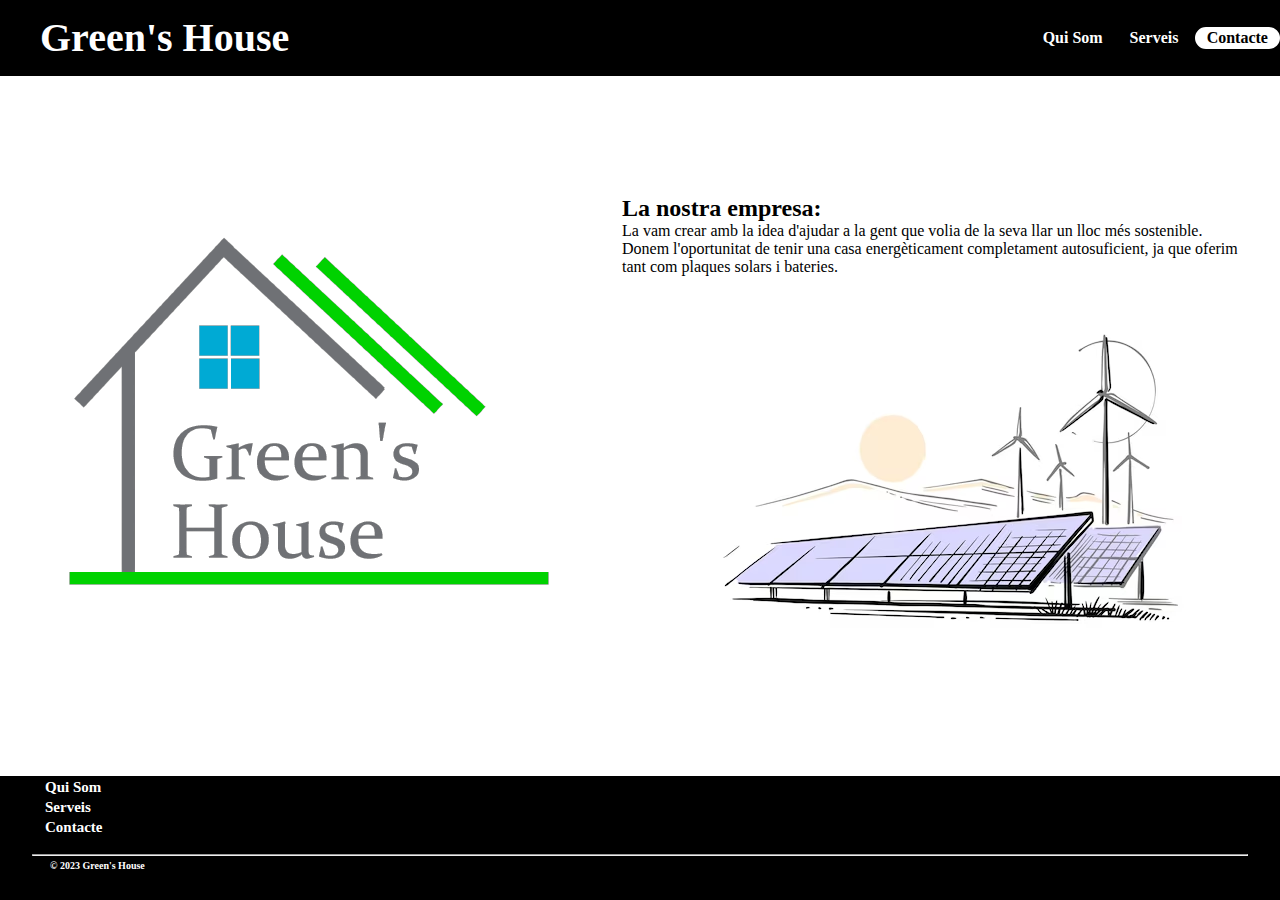
<file: index.html>
<!DOCTYPE html>
<html lang="es">
    <head>
        <meta name="viewport" content="width=device-width, initial-scale=1.0">
        <title>Green House</title>
        <meta charset="UTF-8">
        <meta name="viewport" content="width=device-width, initial-scale=1">
        <link href="css.css" rel="stylesheet">
    </head>
    <body>
        <header>
            <a id="headerLogo" href="./index.html"><b>Green's House</b></a>
            <div class="headerContainer">
                <a class="headerContainerOptions" href="./Quisom.html"><b>Qui Som</b></a>
                <a class="headerContainerOptions" href="./Serveis.html"><b>Serveis</b></a>
                <a id="headerContainerOptions2" href="./Contacte.html"><b>Contacte</b></a>
            </div>
        </header>
        <main>
            <div id="img1">
                <img src="./img/Logo ok sense fons.png" alt="">
            </div>
            <div id="textPrincipal">
                <h2>La nostra empresa:</h2>

                <p>La vam crear amb la idea d'ajudar a la gent que volia de la seva llar un lloc més sostenible. Donem l'oportunitat de tenir una casa energèticament completament autosuficient, ja que oferim tant com plaques solars i bateries.</p>
                <img  src="./img/dibuix-plca.avif" alt="">
            </div>

        </main>

        <footer>
           <div id="footercontainer">
                <ul>
                    <li><a class="linkfo" href="./Quisom.html"><b>Qui Som</b></a></li>
                    <li><a class="linkfo" href="./Serveis.html"><b>Serveis</b></a></li>
                    <li><a class="linkfo" href="./Contacte.html"><b>Contacte</b></a></li>
                    <br>
                </ul>
                <hr>
                <p id="copi"><b>© 2023 Green's House</b></p>
           </div>
        </footer>
    </body>
</html>
</file>
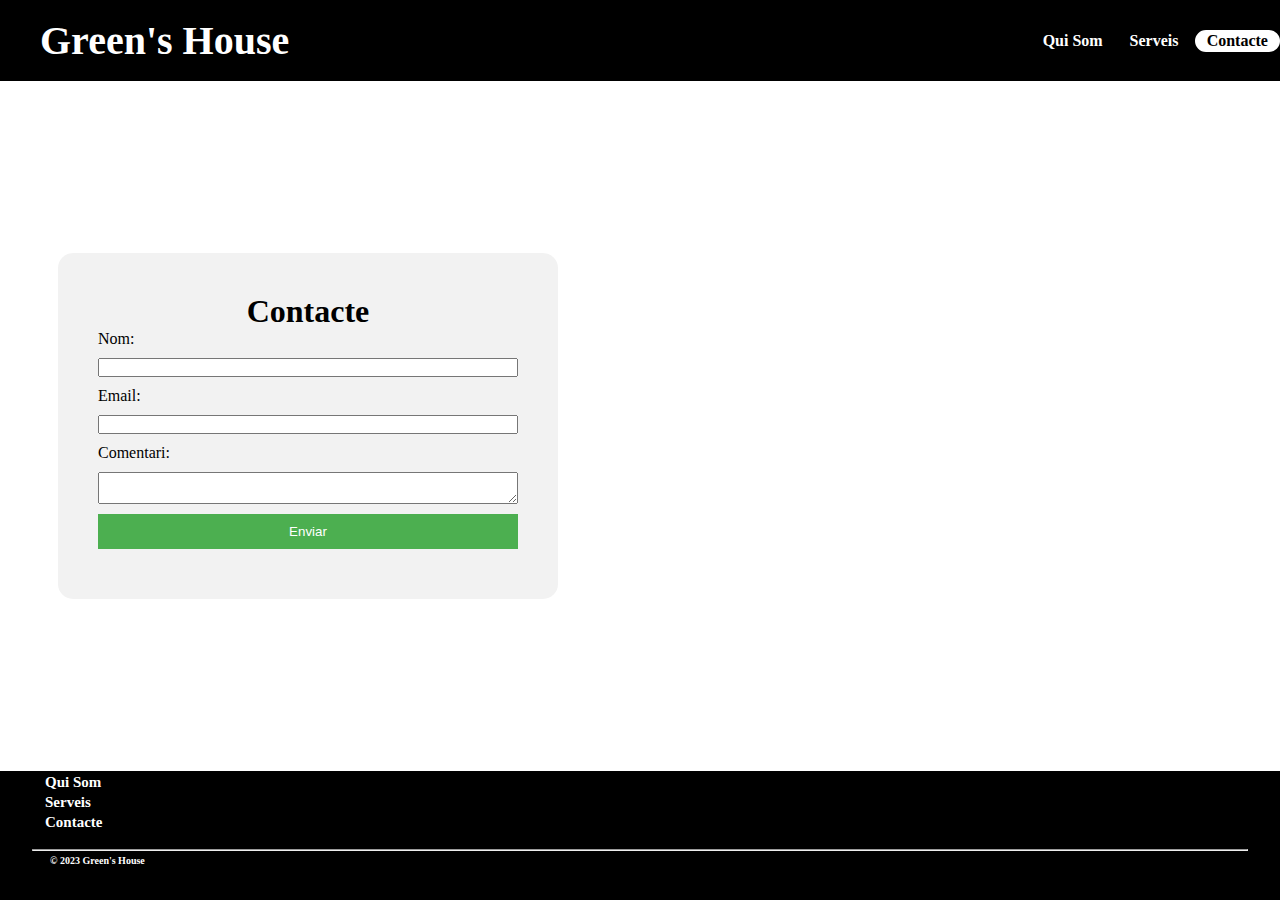
<file: Contacte.html>
<!DOCTYPE html>
<html lang="en">
    <head>
        <title></title>
        <meta charset="UTF-8">
        <meta name="viewport" content="width=device-width, initial-scale=1">
        <link href="css.css" rel="stylesheet">
    </head>
    <body>
        <header>
            <a id="headerLogo" href="./index.html"><b>Green's House</b></a>
            <div class="headerContainer">
                <a class="headerContainerOptions" href="./Quisom.html"><b>Qui Som</b></a>
                <a class="headerContainerOptions" href="./Serveis.html"><b>Serveis</b></a>
                <a id="headerContainerOptions2" href="./Contacte.html"><b>Contacte</b></a>
            </div>
        </header>
        <main>
            <div class="containerform">
                <h1>Contacte</h1>
                <form>
                  <label for="name">Nom:</label>
                  <input type="text" id="name" name="name" required>
            
                  <label for="email">Email:</label>
                  <input type="email" id="email" name="email" required>
            
                  <label for="message">Comentari:</label>
                  <textarea id="message" name="message" required></textarea>
            
                  <input type="submit" value="Enviar">
                </form>
              </div>
              <div id="mapa">
                <iframe src="https://www.google.com/maps/embed?pb=!1m18!1m12!1m3!1d307.78170475886355!2d2.290472142264398!3d41.60888242955752!2m3!1f0!2f0!3f0!3m2!1i1024!2i768!4f13.1!3m3!1m2!1s0x12a4c7cf85f58721%3A0xb30ec281c3a37d2!2sC.%20Girona%2C%206%2C%2008402%20Granollers%2C%20Barcelona%2C%20Espa%C3%B1a!5e1!3m2!1ses!2snl!4v1684769551609!5m2!1ses!2snl" width="600" height="450" style="border:0;" allowfullscreen="" loading="lazy" referrerpolicy="no-referrer-when-downgrade"></iframe>
              </div>
        </main>
        <footer>
            <div id="footercontainer">
                 <ul>
                     <li><a class="linkfo" href="./Quisom.html"><b>Qui Som</b></a></li>
                     <li><a class="linkfo" href="./Serveis.html"><b>Serveis</b></a></li>
                     <li><a class="linkfo" href="./Contacte.html"><b>Contacte</b></a></li>
                     <br>
                 </ul>
                 <hr>
                 <p id="copi"><b>© 2023 Green's House</b></p>
            </div>
         </footer>
    </body>
</html>
</file>
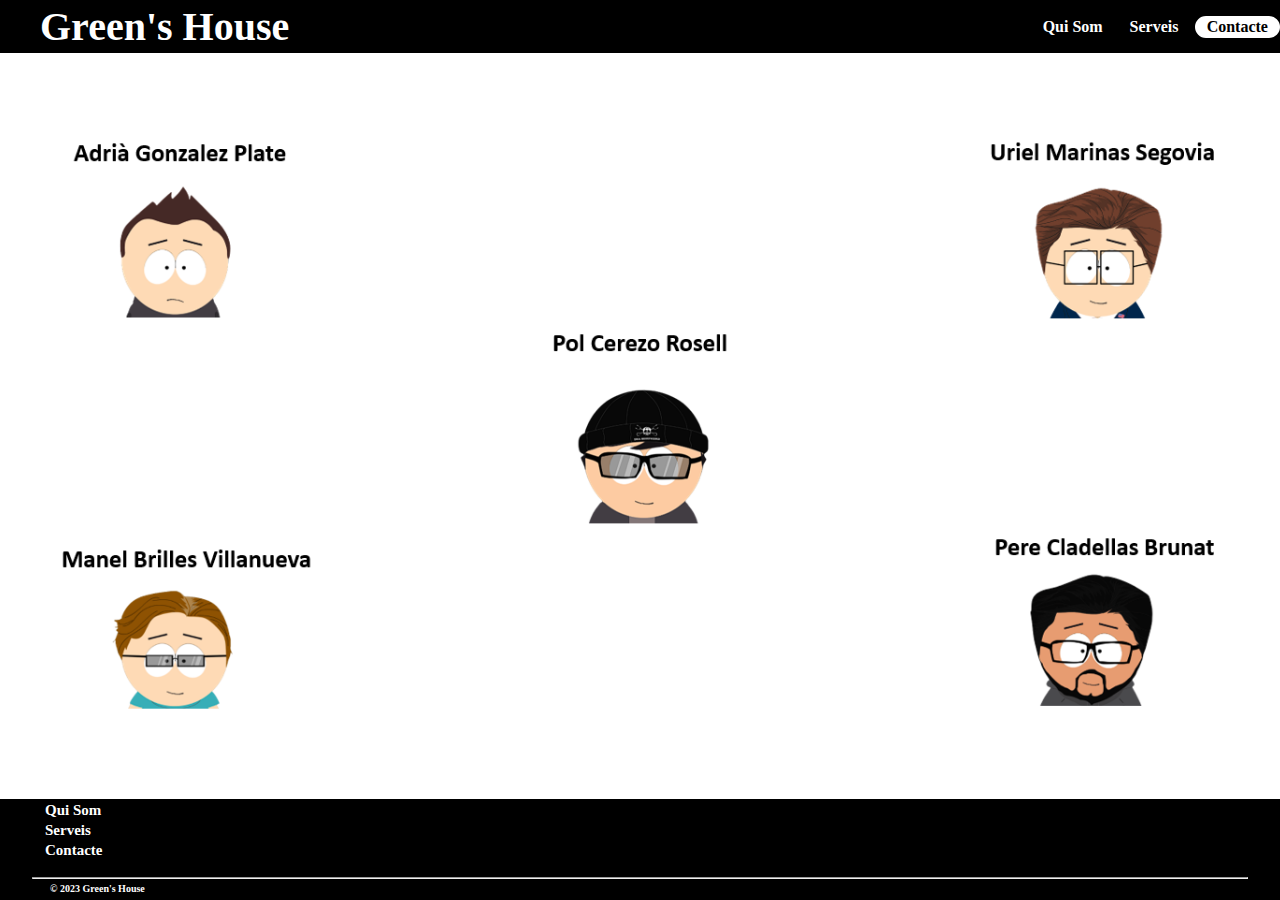
<file: Quisom.html>
<!DOCTYPE html>
<html lang="es">
    <head>
        <title></title>
        <meta charset="UTF-8">
        <meta name="viewport" content="width=device-width, initial-scale=1">
        <link href="css.css" rel="stylesheet">
    </head>
    <body>
        <header>
            <a id="headerLogo" href="./index.html"><b>Green's House</b></a>
            <div class="headerContainer">
                <a class="headerContainerOptions" href="./Quisom.html"><b>Qui Som</b></a>
                <a class="headerContainerOptions" href="./Serveis.html"><b>Serveis</b></a>
                <a id="headerContainerOptions2" href="./Contacte.html"><b>Contacte</b></a>
            </div>
        </header>
        <main id="backgroudm">
            <img class="fototot" src="./img/Captura de pantalla 2023-05-23 152935.png" alt="">
            <img class="fototot" src="./img/Captura de pantalla 2023-05-23 152945.png" alt="">
            <img class="fototot" src="./img/Captura de pantalla 2023-05-23 153005.png" alt="">
        </main>
        <footer>
            <div id="footercontainer">
                 <ul>
                     <li><a class="linkfo" href="./Quisom.html"><b>Qui Som</b></a></li>
                     <li><a class="linkfo" href="./Serveis.html"><b>Serveis</b></a></li>
                     <li><a class="linkfo" href="./Contacte.html"><b>Contacte</b></a></li>
                     <br>
                 </ul>
                 <hr>
                 <p id="copi"><b>© 2023 Green's House</b></p>
            </div>
         </footer>
    </body>
</html>
</file>
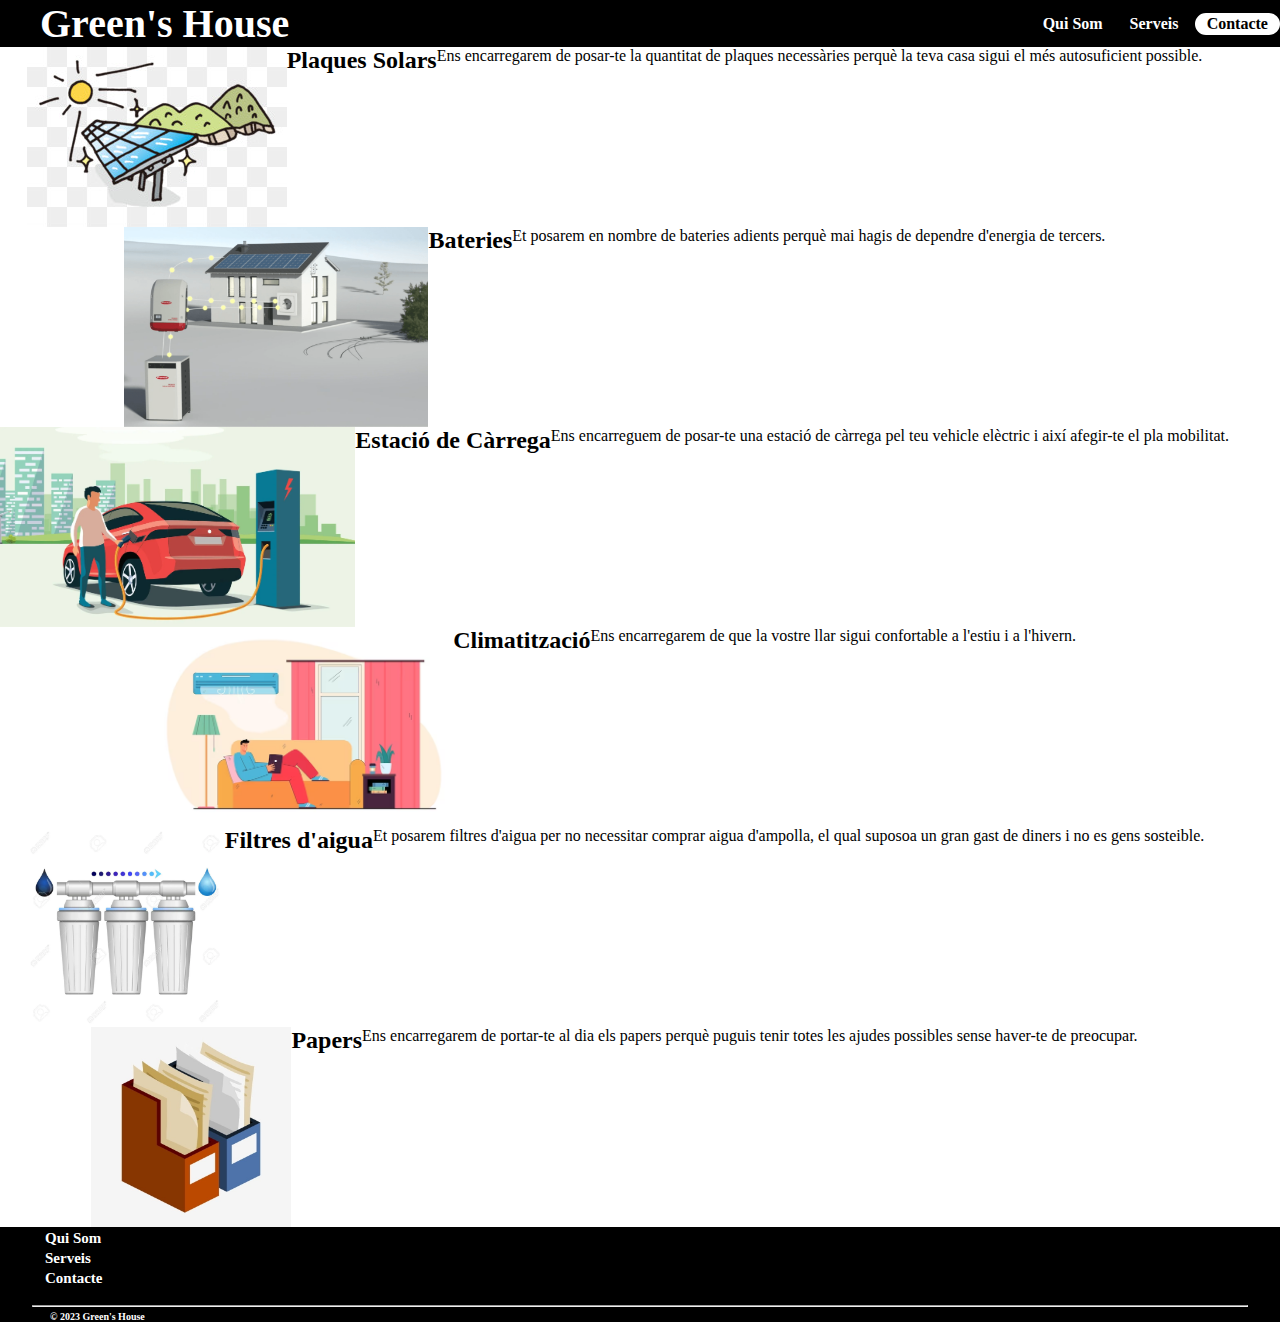
<file: Serveis.html>
<!DOCTYPE html>
<html lang="es">
    <head>
        <title></title>
        <meta charset="UTF-8">
        <meta name="viewport" content="width=device-width, initial-scale=1">
        <link href="css.css" rel="stylesheet">
    </head>
    <body>
        <header>
            <a id="headerLogo" href="./index.html"><b>Green's House</b></a>
            <div class="headerContainer">
                <a class="headerContainerOptions" href="./Quisom.html"><b>Qui Som</b></a>
                <a class="headerContainerOptions" href="./Serveis.html"><b>Serveis</b></a>
                <a id="headerContainerOptions2" href="./Contacte.html"><b>Contacte</b></a>
            </div>
        </header>
        <main>
            <div id="serv">
                <div class="serv2">
                    <img src="./img/placasolar.png" alt="">
                    <h2>Plaques Solars</h2>
                    <p>Ens encarregarem de posar-te la quantitat de plaques necessàries perquè la teva casa sigui el més autosuficient possible.</p>
                </div>
                <div class="serv2">
                    <img class="imgserv" src="./img/Bateria-Litio_Fronius-1024x672-1.png" alt="">
                    <h2>Bateries</h2>
                    <p>Et posarem en nombre de bateries adients perquè mai hagis de dependre d'energia de tercers.</p>
                </div>
                <div class="serv2">
                    <img class="imgserv" src="./img/coche-electrico-estacion-de-carga-dibujo.png" alt="">
                    <h2>Estació de Càrrega </h2>
                    <p>Ens encarreguem de posar-te una estació de càrrega pel teu vehicle elèctric i així afegir-te el pla mobilitat.  </p>
                </div>
                <div class="serv2">
                    <img class="imgserv" src="./img/dueno-casa-feliz-acostado-sofa-relajandose-casa-disfrutando-ocio-aire-frio-acondicionador_74855-15441.png" alt="">
                    <h2>Climatització</h2>
                    <p>Ens encarregarem de que la vostre llar sigui confortable a l'estiu i a l'hivern.</p>
                </div>
                <div class="serv2">
                    <img class="imgserv" src="./img/filtreaigua.png" alt="">
                    <h2>Filtres d'aigua</h2>
                    <p>Et posarem filtres d'aigua per no necessitar comprar aigua d'ampolla, el qual suposoa un gran gast de diners i no es gens sosteible.</p>
                </div>
                <div class="serv2">
                    <img class="imgserv" src="./img/papeleo.png" alt="">
                    <h2>Papers</h2>
                    <p>Ens encarregarem de portar-te al dia els papers perquè puguis tenir totes les ajudes possibles sense haver-te de preocupar.</p>
                </div>
            </div>
        </main>
        <footer>
            <div id="footercontainer">
                 <ul>
                     <li><a class="linkfo" href="./Quisom.html"><b>Qui Som</b></a></li>
                     <li><a class="linkfo" href="./Serveis.html"><b>Serveis</b></a></li>
                     <li><a class="linkfo" href="./Contacte.html"><b>Contacte</b></a></li>
                     <br>
                 </ul>
                 <hr>
                 <p id="copi"><b>© 2023 Green's House</b></p>
            </div>
         </footer>
    </body>
</html>
</file>
<file: css.css>
*{
    margin: 0;
    padding: 0;
    box-sizing: border-box;
}

@media screen and (max-width: 800px) {
    .headerContainer .headerContainerOptions #headerContainerOptions2 {
        width: 100%;
        padding: 0;
    }

}

@media screen and (max-width: 800px) {
    #headerlogo {
        font-size: -50%;
    }

}

@media screen and (max-width: 400px) {
    main {

        width: 100%;
    }
}

body{
    display: flex;
    flex-direction: column;
    justify-content: flex-end;
    min-height: 100vh;
    min-width: 100vh;
}

header{
    display: flex;
    flex-direction: row;
    flex: 1;
    background-color: black;
    color: white;
    font-family: fantasy;
}

.headerContainer
{
    display: flex;
    flex-direction: row;
    flex: 1;
    align-items: center;
    justify-content: left;
}

#headerLogo
{
    display: flex;
    flex-direction: row;
    flex: 4;
    margin-left: 1em;
    align-items: center;
    justify-content: left;
    font-family: fantasy;
    color: white;
    text-decoration: none;
    font-size: 40px;
}

.headerContainerOptions
{
    display: flex;
    flex: 1;
    align-items: center;
    justify-content: center;
    text-decoration: none;
    font-family: fantasy;
    color: white;
}

#headerContainerOptions2{
    display: flex;
    flex: 1;
    align-items: center;
    justify-content: center;
    color: black;
    background-color: white;
    border: 2px white solid;
    border-radius: 15px;
    text-decoration: none;
    font-family: fantasy;
}

main{
    display: flex;
    flex: 7;
    flex-direction: row;
    align-items: center;
    color: black;
    font-family: fantasy;
    background-color: white;
}

#backgroudm{
display: flex;
justify-content: center;
flex-direction: row;
}

.fototot{
height: 700px;
margin-left: 3em;
margin-right: 3em;

}

#serv{
    display: flex;
    flex-direction: column;
    justify-content: center;
}

.serv2{
    display: flex;
    flex-direction: row;
    justify-content: center;
    flex: 4;
}

.imgserv{
    height: 200px;
}

#serv .imgserv p{

}

#text0{
    display: flex;
    flex-direction: column;
    align-items: center;
}

#img1{
     display: flex;
     flex: 6;
     align-items: center;
     justify-content: center;
}

#text1{
    display: flex;
    flex: 4;
    margin-right: 7em;
}

footer{
    display: flex;
    flex-direction: column;
    flex: 1;
    color: white;
    font-family: fantasy;
    background-color: black;
}

div#footercontainer ul li{
    margin-top: 2px;
    margin-bottom: px;
}

.linkfo{
    text-decoration: none;
    color: white;
    font-family: fantasy;
    margin-left: 3em;
    font-size: 15px;
}

#copi{
    font-size: 10px;
    margin-left: 5em;
    padding-top: 4px;
}

hr{
    margin-left: 2em;
    margin-right: 2em;
}

#textPrincipal{
    display: flex;
    flex-direction: column;
    flex: 4;
    margin-right: 2em;
}

#textPrincipal h2, p{
    display: flex;
 
}

#textPrincipal h2{
    
}

#textPrincipal p{

}

.containerform {
    width: 500px;
    margin: 0 auto;
    padding: 40px;
    background-color: #f2f2f2;
    border-radius: 15px;
  }
  
  .containerform h1 {
    text-align: center;
  }
  
  label,
  input,
  textarea {
    display: block;
    margin-bottom: 10px;
    width: 100%;
  }
  
  input[type="submit"] {
    background-color: #4CAF50;
    color: white;
    border: none;
    padding: 10px;
    cursor: pointer;
  }
  
  input[type="submit"]:hover {
    background-color: #45a049;
  }

  #mapa{
    display: flex;
    margin-right: 4em;
    position: relative;
    border: 5px;
    border-radius: 15px;
  }
</file>
